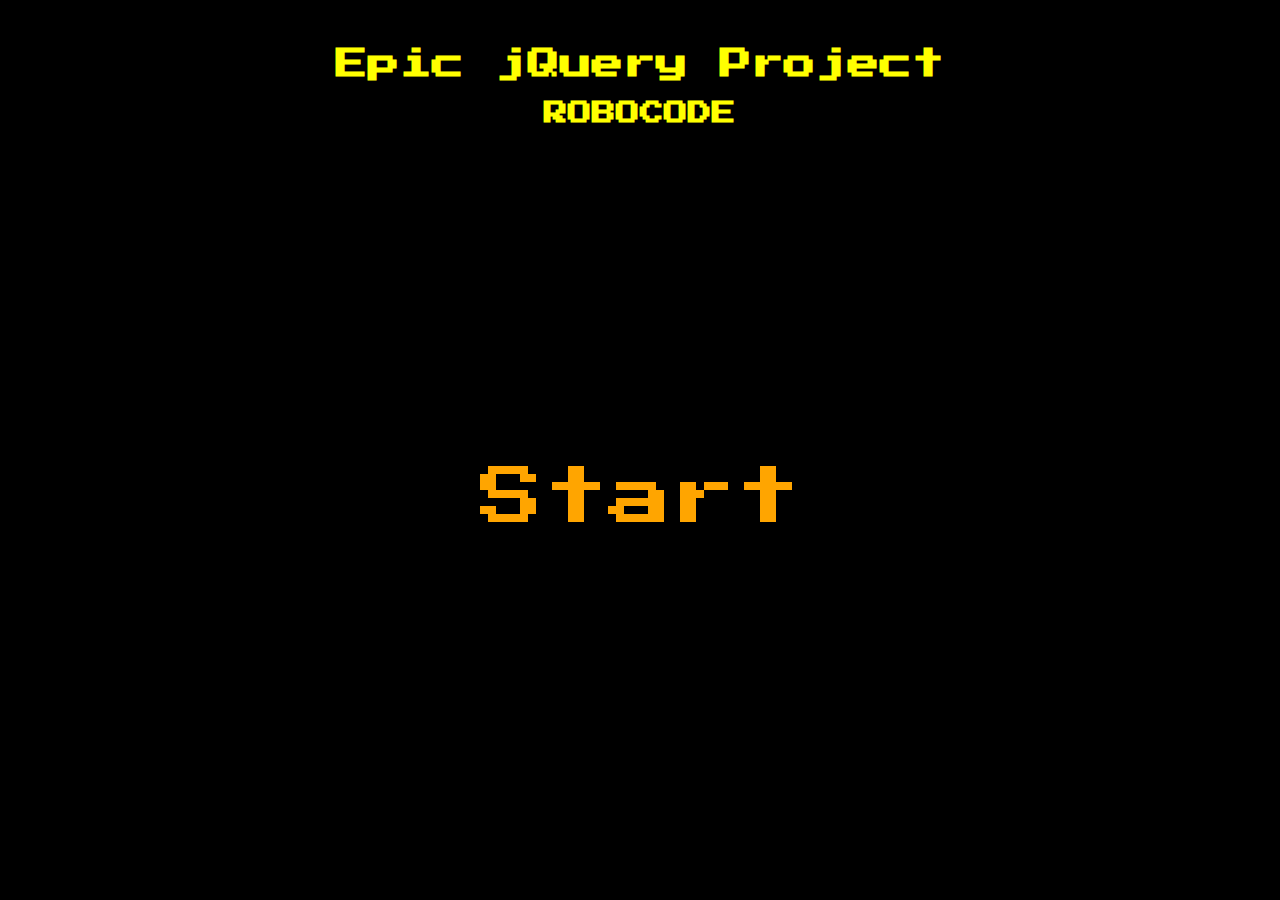
<file: index.html>
<!DOCTYPE html>
<html lang="en">
<head>
	<meta charset="UTF-8">
	<meta name="viewport" content="width=device-width, initial-scale=1.0">
	<title>Start page</title>
	<link rel="preconnect" href="https://fonts.googleapis.com">
	<link rel="preconnect" href="https://fonts.gstatic.com" crossorigin>
	<link href="https://fonts.googleapis.com/css2?family=Press+Start+2P&display=swap" rel="stylesheet">
	<link rel="stylesheet" href="style.css">
</head>
<body>
	<header>
		<h1>Epic jQuery Project</h1>
		<h2>ROBOCODE</h2>
		<iframe width="560" height="315" src="https://musiclab.chromeexperiments.com/Song-Maker/embed/5376648639283200" frameborder="0" allowfullscreen></iframe>
	</header>
	<main>
		<a id="start" href="Task 1/index.html">Start</a>
	</main>

	<audio loop autoplay>
		<source src="1.wav">
	</audio>
	
</body>
</html>
</file>
<file: style.css>
body {
	padding: 0;
	margin: 0;
	background: #000;
}

header {
	height: 10vh;
	text-align: center;
	color: yellow;
	margin-top: 3rem;
	font-family: "Press Start 2P", cursive;
}

main {
	height: 80vh;
	display: flex;
	justify-content: center;
	align-items: center;
}

#start {
	text-decoration: none;
	color: orange;
	font-size: 4rem;
	text-shadow: 0 0 0 #fff;
	transition: all ease-in-out .5s;
	font-family: "Press Start 2P", cursive;
	animation: rainbow 4s infinite ease-in-out;
}

#start:hover {
	transform: scale(1.2);
	text-shadow: 0.2rem 0.2rem 0 #fff;
}

@keyframes rainbow {
	0%, 100% {
		color: green;
	}
	25% {
		color: purple;
		transform: scale(1.2);
	}
	75% {
		color: yellow;
	}
}
</file>
